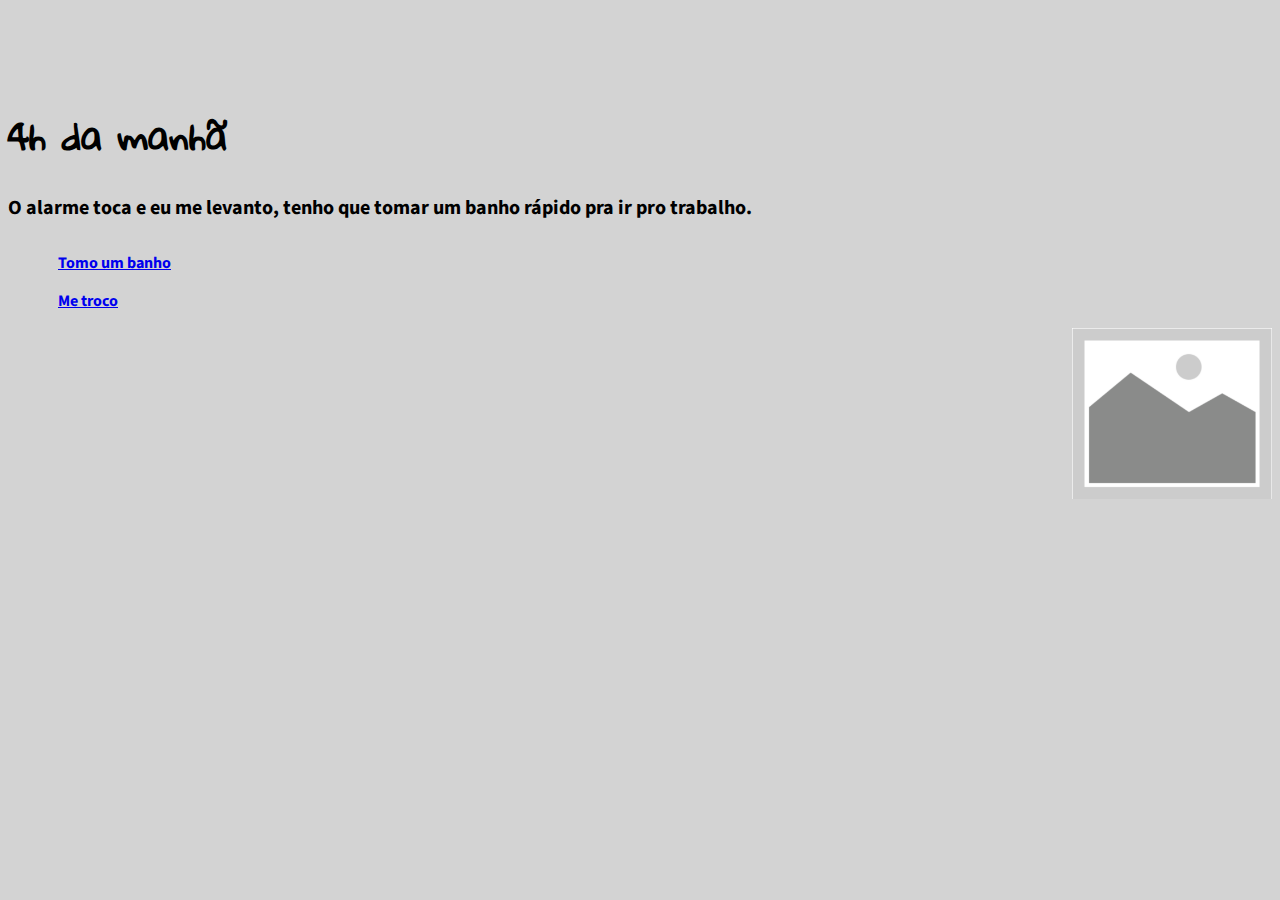
<file: index.html>
<!doctype html>
<html lang="pt-br">
  <head>
    <!-- Required meta tags -->
    <meta charset="utf-8">
    <meta name="viewport" content="width=device-width, initial-scale=1, shrink-to-fit=no">

    <!-- Bootstrap CSS -->
    <link rel="stylesheet" href="https://stackpath.bootstrapcdn.com/bootstrap/4.1.3/css/bootstrap.min.css" integrity="sha384-MCw98/SFnGE8fJT3GXwEOngsV7Zt27NXFoaoApmYm81iuXoPkFOJwJ8ERdknLPMO" crossorigin="anonymous">

    <!-- Mine CSS -->
    <link rel="stylesheet" type="text/css" href="style/style.css">
    <link href="https://fonts.googleapis.com/css?family=Gloria+Hallelujah" rel="stylesheet">
    <link href="https://fonts.googleapis.com/css?family=Source+Sans+Pro:200,300,400,600,700" rel="stylesheet">

    <title>Você me viu hoje?</title>
  </head>
  <body>

  	<div class="container title">

  		<div class="col-sm-7">
  			<h1>4h da manhã</h1>
  		</div>
  		
  	</div>

  	<div class="container">

  		<div class="col-sm-7">
  		<h2>O alarme toca e eu me levanto, tenho que tomar um banho rápido pra ir pro trabalho.</h2>
  		</div>

  	<div class="row options">
	  		
	  		<div class="col-sm-4 verd">
		  			<a href="pages/1/1.html"><h3>Tomo um banho</h3></a>
		  			<a href="pages/1/2.html"><h3>Me troco</h3></a>
	  		</div>

	  		<div class="col-sm-3 ama">
	  			<img src="img/imgholder.jpeg" class="image">
	  		</div>

	  	</div>

  	</div>

    

    <!-- Optional JavaScript -->
    <!-- jQuery first, then Popper.js, then Bootstrap JS -->
    <script src="https://code.jquery.com/jquery-3.3.1.slim.min.js" integrity="sha384-q8i/X+965DzO0rT7abK41JStQIAqVgRVzpbzo5smXKp4YfRvH+8abtTE1Pi6jizo" crossorigin="anonymous"></script>
    <script src="https://cdnjs.cloudflare.com/ajax/libs/popper.js/1.14.3/umd/popper.min.js" integrity="sha384-ZMP7rVo3mIykV+2+9J3UJ46jBk0WLaUAdn689aCwoqbBJiSnjAK/l8WvCWPIPm49" crossorigin="anonymous"></script>
    <script src="https://stackpath.bootstrapcdn.com/bootstrap/4.1.3/js/bootstrap.min.js" integrity="sha384-ChfqqxuZUCnJSK3+MXmPNIyE6ZbWh2IMqE241rYiqJxyMiZ6OW/JmZQ5stwEULTy" crossorigin="anonymous"></script>
  </body>
</html>
</file>
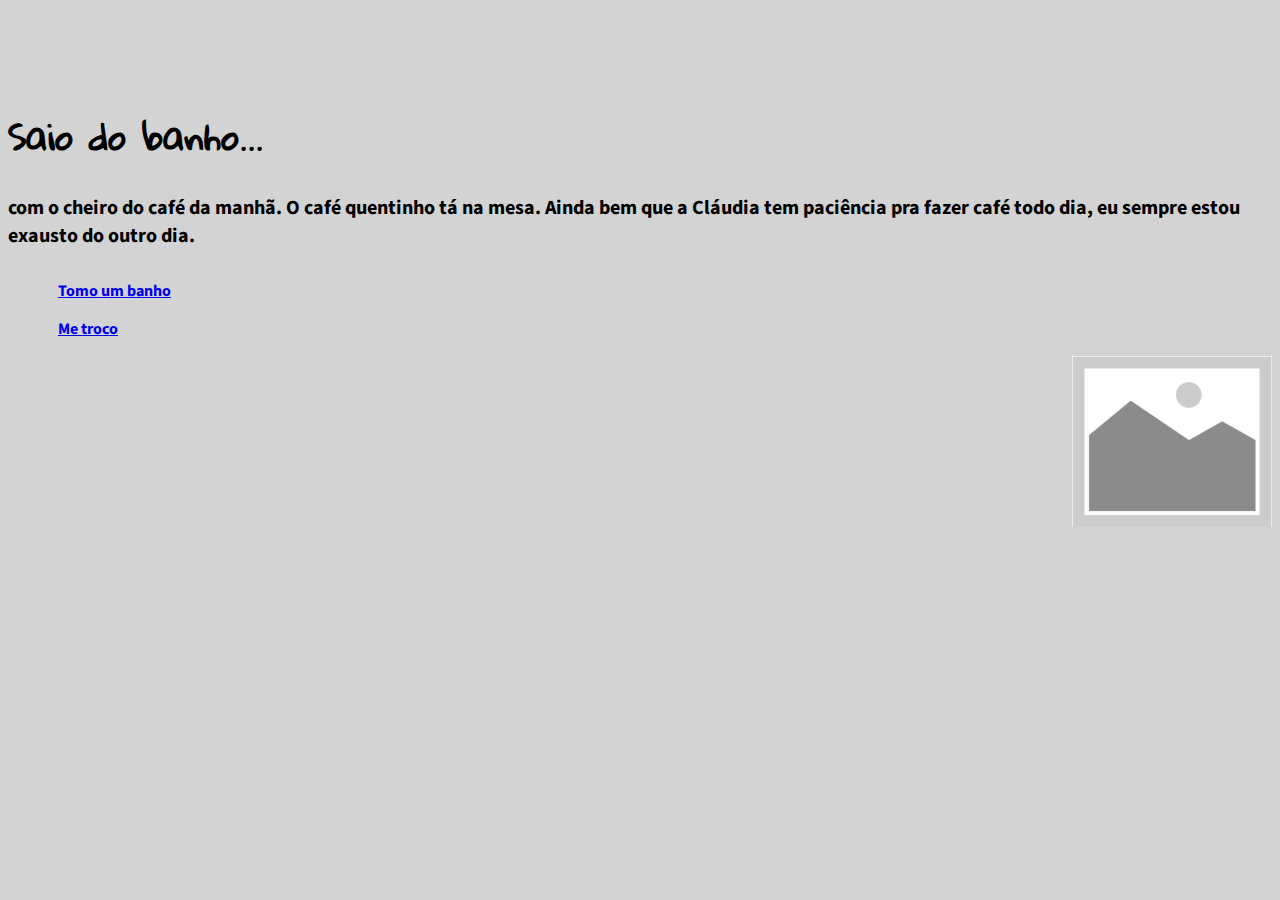
<file: pages/1/1.html>
<!doctype html>
<html lang="pt-br">
  <head>
    <!-- Required meta tags -->
    <meta charset="utf-8">
    <meta name="viewport" content="width=device-width, initial-scale=1, shrink-to-fit=no">

    <!-- Bootstrap CSS -->
    <link rel="stylesheet" href="https://stackpath.bootstrapcdn.com/bootstrap/4.1.3/css/bootstrap.min.css" integrity="sha384-MCw98/SFnGE8fJT3GXwEOngsV7Zt27NXFoaoApmYm81iuXoPkFOJwJ8ERdknLPMO" crossorigin="anonymous">

    <!-- Mine CSS -->
    <link rel="stylesheet" type="text/css" href="../../style/style.css">
    <link href="https://fonts.googleapis.com/css?family=Gloria+Hallelujah" rel="stylesheet">
    <link href="https://fonts.googleapis.com/css?family=Source+Sans+Pro:200,300,400,600,700" rel="stylesheet">

    <title>Você me viu hoje?</title>
  </head>
  <body>

  	<div class="container title">

  		<div class="col-sm-7">
  			<h1>Saio do banho...</h1>
  		</div>
  		
  	</div>

  	<div class="container">

  		<div class="col-sm-7">
  		<h2>com o cheiro do café da manhã. O café quentinho tá na mesa. Ainda bem que  a Cláudia tem paciência pra fazer café todo dia, eu sempre estou exausto do outro dia.</h2>
  		</div>

  	<div class="row options">
	  		
	  		<div class="col-sm-4 verd">
		  			<a href="pages/1/1.html"><h3>Tomo um banho</h3></a>
		  			<a href="pages/1/2.html"><h3>Me troco</h3></a>
	  		</div>

	  		<div class="col-sm-3 ama">
	  			<img src="../../img/imgholder.jpeg" class="image">
	  		</div>

	  	</div>

  	</div>

    

    <!-- Optional JavaScript -->
    <!-- jQuery first, then Popper.js, then Bootstrap JS -->
    <script src="https://code.jquery.com/jquery-3.3.1.slim.min.js" integrity="sha384-q8i/X+965DzO0rT7abK41JStQIAqVgRVzpbzo5smXKp4YfRvH+8abtTE1Pi6jizo" crossorigin="anonymous"></script>
    <script src="https://cdnjs.cloudflare.com/ajax/libs/popper.js/1.14.3/umd/popper.min.js" integrity="sha384-ZMP7rVo3mIykV+2+9J3UJ46jBk0WLaUAdn689aCwoqbBJiSnjAK/l8WvCWPIPm49" crossorigin="anonymous"></script>
    <script src="https://stackpath.bootstrapcdn.com/bootstrap/4.1.3/js/bootstrap.min.js" integrity="sha384-ChfqqxuZUCnJSK3+MXmPNIyE6ZbWh2IMqE241rYiqJxyMiZ6OW/JmZQ5stwEULTy" crossorigin="anonymous"></script>
  </body>
</html>
</file>
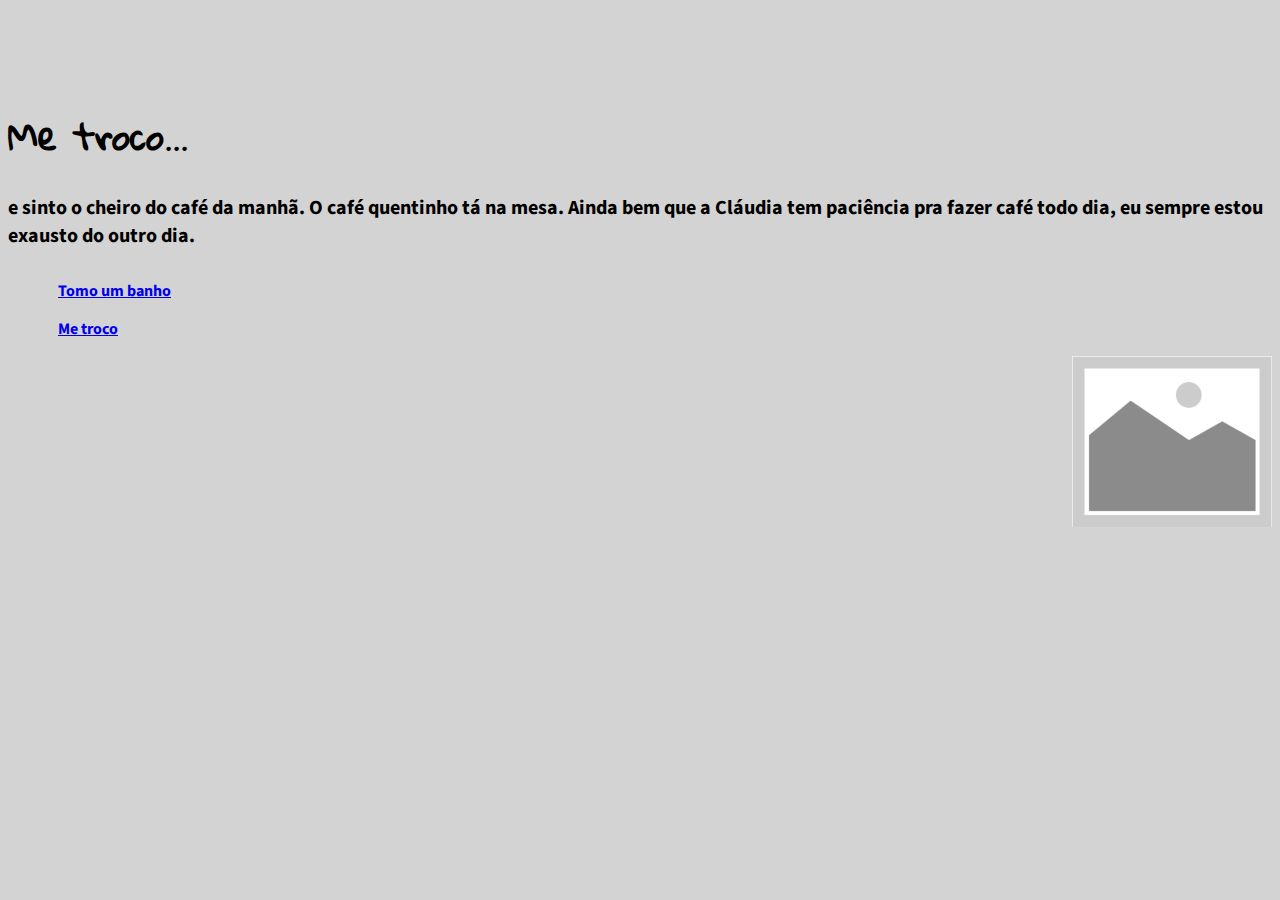
<file: pages/1/2.html>
<!doctype html>
<html lang="pt-br">
  <head>
    <!-- Required meta tags -->
    <meta charset="utf-8">
    <meta name="viewport" content="width=device-width, initial-scale=1, shrink-to-fit=no">

    <!-- Bootstrap CSS -->
    <link rel="stylesheet" href="https://stackpath.bootstrapcdn.com/bootstrap/4.1.3/css/bootstrap.min.css" integrity="sha384-MCw98/SFnGE8fJT3GXwEOngsV7Zt27NXFoaoApmYm81iuXoPkFOJwJ8ERdknLPMO" crossorigin="anonymous">

    <!-- Mine CSS -->
    <link rel="stylesheet" type="text/css" href="../../style/style.css">
    <link href="https://fonts.googleapis.com/css?family=Gloria+Hallelujah" rel="stylesheet">
    <link href="https://fonts.googleapis.com/css?family=Source+Sans+Pro:200,300,400,600,700" rel="stylesheet">

    <title>Você me viu hoje?</title>
  </head>
  <body>

  	<div class="container title">

  		<div class="col-sm-7">
  			<h1>Me troco...</h1>
  		</div>
  		
  	</div>

  	<div class="container">

  		<div class="col-sm-7">
  		<h2>e sinto o cheiro do café da manhã. O café quentinho tá na mesa. Ainda bem que  a Cláudia tem paciência pra fazer café todo dia, eu sempre estou exausto do outro dia.</h2>
  		</div>

  	<div class="row options">
	  		
	  		<div class="col-sm-4 verd">
		  			<a href="pages/1/1.html"><h3>Tomo um banho</h3></a>
		  			<a href="pages/1/2.html"><h3>Me troco</h3></a>
	  		</div>

	  		<div class="col-sm-3 ama">
	  			<img src="../../img/imgholder.jpeg" class="image">
	  		</div>

	  	</div>

  	</div>

    

    <!-- Optional JavaScript -->
    <!-- jQuery first, then Popper.js, then Bootstrap JS -->
    <script src="https://code.jquery.com/jquery-3.3.1.slim.min.js" integrity="sha384-q8i/X+965DzO0rT7abK41JStQIAqVgRVzpbzo5smXKp4YfRvH+8abtTE1Pi6jizo" crossorigin="anonymous"></script>
    <script src="https://cdnjs.cloudflare.com/ajax/libs/popper.js/1.14.3/umd/popper.min.js" integrity="sha384-ZMP7rVo3mIykV+2+9J3UJ46jBk0WLaUAdn689aCwoqbBJiSnjAK/l8WvCWPIPm49" crossorigin="anonymous"></script>
    <script src="https://stackpath.bootstrapcdn.com/bootstrap/4.1.3/js/bootstrap.min.js" integrity="sha384-ChfqqxuZUCnJSK3+MXmPNIyE6ZbWh2IMqE241rYiqJxyMiZ6OW/JmZQ5stwEULTy" crossorigin="anonymous"></script>
  </body>
</html>
</file>
<file: style/style.css>
body {
	background-color: lightgray;
}

h1 {
	font-size: 35px ;
	font-family: 'Gloria Hallelujah', cursive;
}

h2 {
	font-size: 20px ;
	font-family: 'Source Sans Pro', sans-serif;
}

h3 {
	font-size: 16px ;
	font-family: 'Source Sans Pro', sans-serif;
}

.title {
	margin-top: 100px;
}

.image {
	width: 200px;
	height: auto;
	display: block;
	float: right;
}

.options {
	margin-top: 30px;
	padding-left: 50px;
}
</file>
